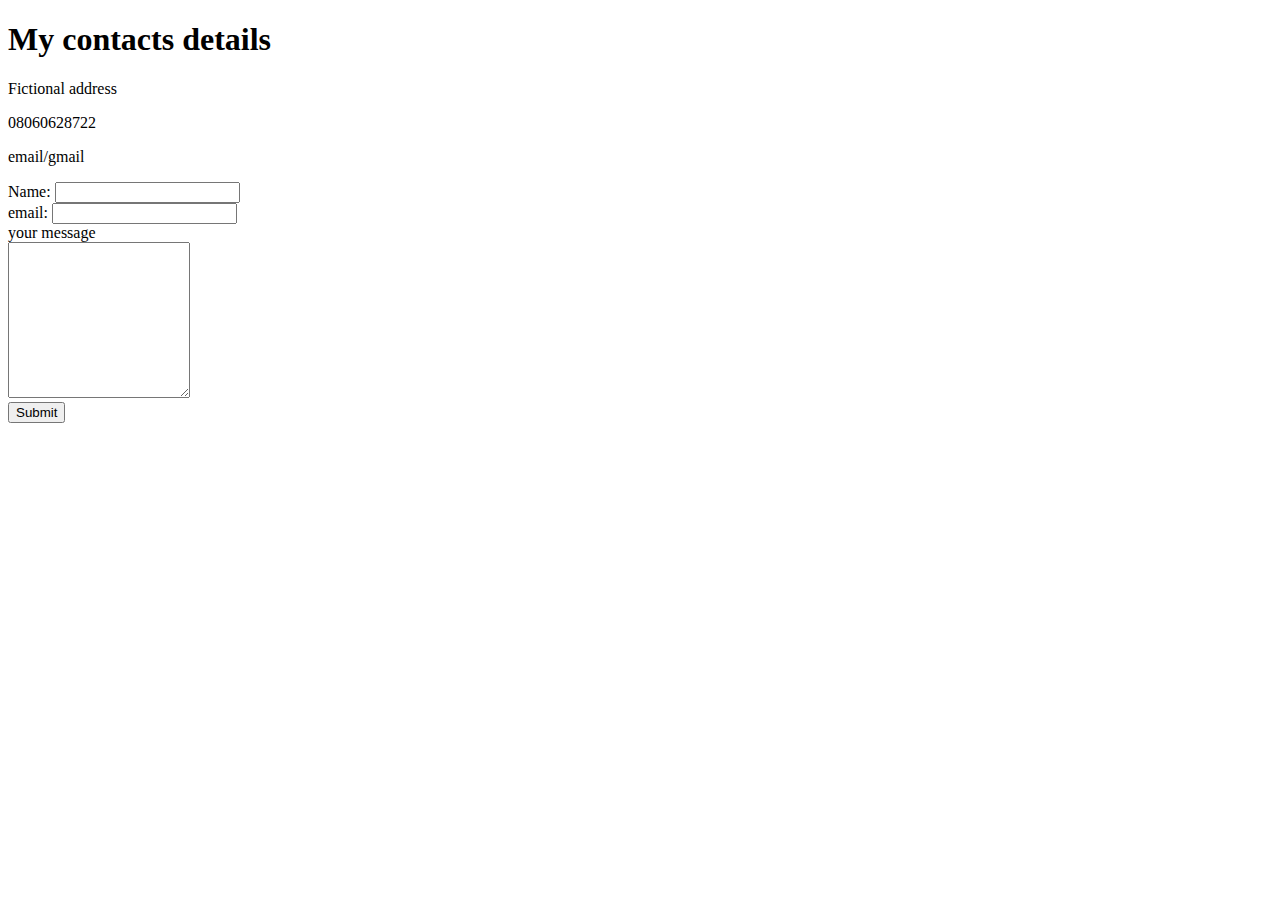
<file: contact-me.html>
<!DOCTYPE html>
<html lang="en">
<head>
    <meta charset="UTF-8">
    <meta name="viewport" content="width=device-width, initial-scale=1.0">
    <title>contact me</title>
</head>
<body>
    <h1>My contacts details</h1>
    <p>Fictional address</p>
    <p>08060628722</p>
    <p>email/gmail</p>
    <form class="" action="mailto:nurudeenkolawole58@gmail.com" method="post" enctype="text/plain">
    <label>Name:</label>
    <input type="text" name="your name"><br>
    <label>email:</label>
    <input type="email" name="your email"><br>
    <label>your message</label><br>
    <textarea name="your message" rows="10" cols="20"></textarea><br>
    <input type="submit">
    </form>
</body>
</html>
</file>
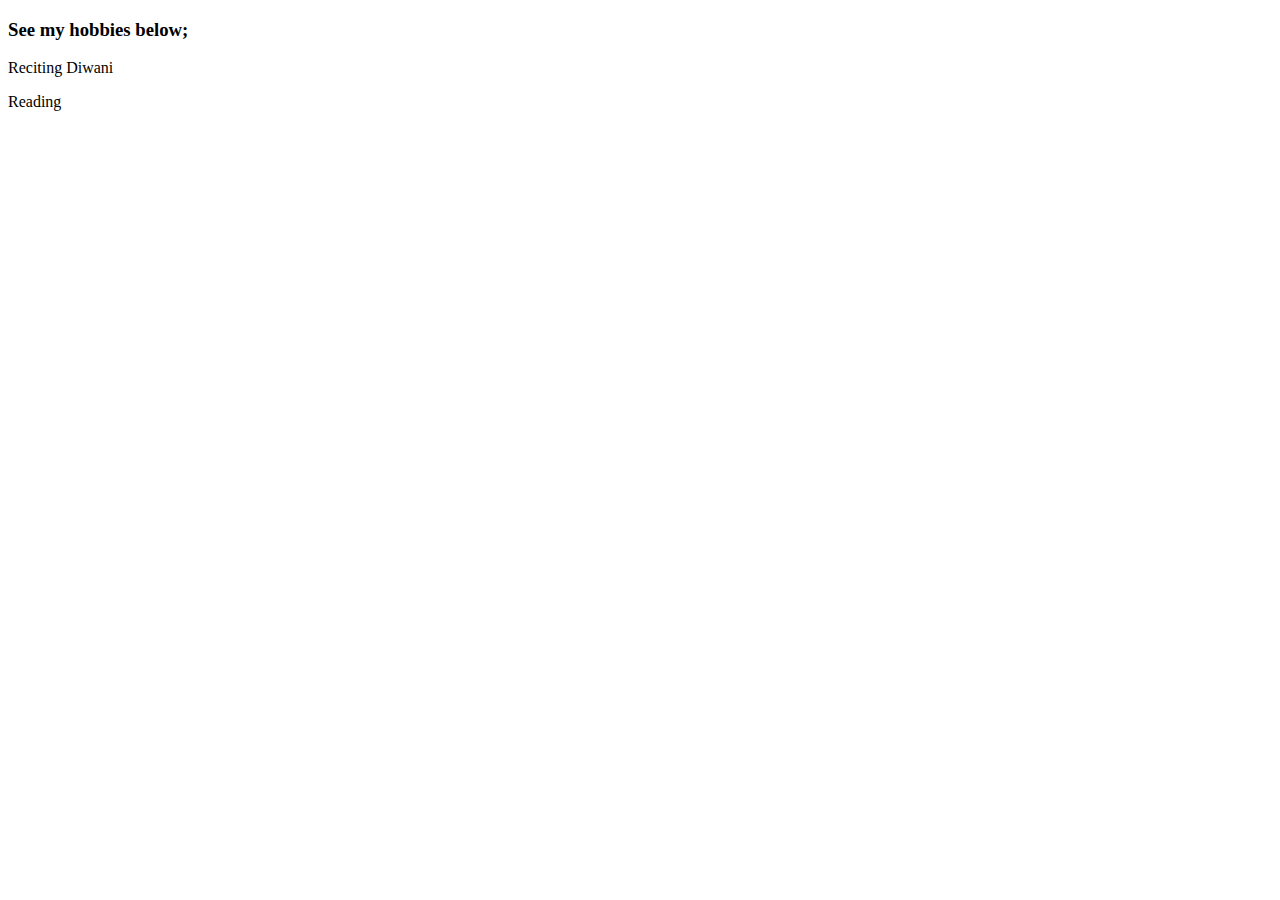
<file: Hobbies.html>
<!DOCTYPE html>
<html lang="en">
<head>
    <meta charset="UTF-8">
    <meta name="viewport" content="width=device-width, initial-scale=1.0">
    <title>My Hobbies</title>
</head>
<body>
    <h3>See my hobbies below;</h3>
    <p>Reciting Diwani</p>
    <p>Reading</p>
</body>
</html>
</file>
